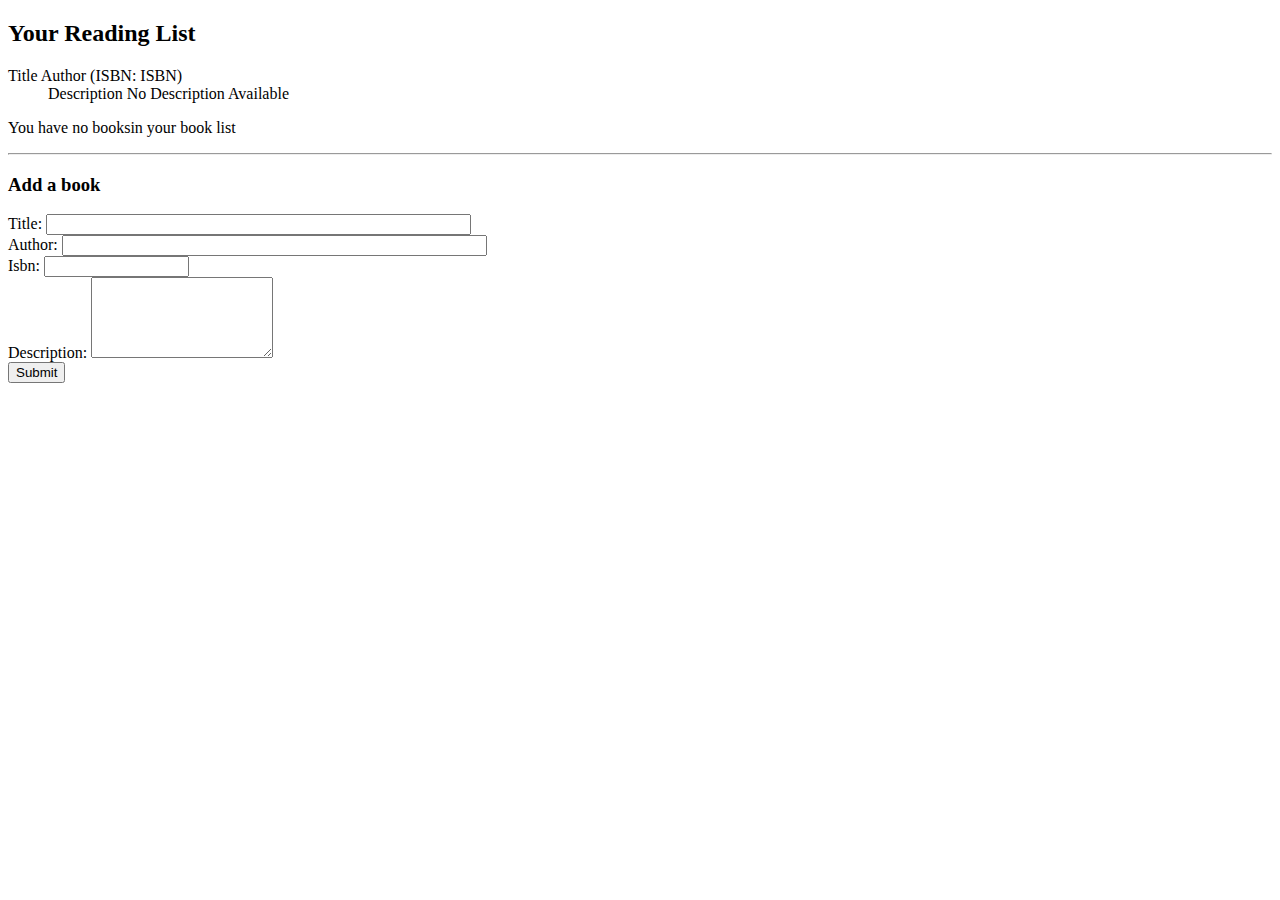
<file: src/main/resources/templates/readingList.html>
<!DOCTYPE html>
<html xmlns="http://www.w3.org/1999/xhtml" xmlns:th="http://www.thymeleaf.org">
<head>
    <meta charset="UTF-8">
    <title>Reading List</title>

    <link rel="stylesheet" th:href="@{/css/style.css}"></link>
</head>
<body>
<h2>Your Reading List</h2>
<div th:unless="${#lists.isEmpty(books)}">
    <dl th:each="book : ${books}">
        <dt class="bookHeadline">
            <span th:text="${book.title}">Title</span>
            <span th:text="${book.author}">Author</span>
            (ISBN: <span th:text="${book.isbn}">ISBN</span>)
        </dt>
        <dd class="bookDescription">
            <span th:if="${book.description}">Description</span>
            <span th:if="${book.description eq null}">No Description Available</span>
        </dd>
    </dl>
</div>
<div th:if="${#lists.isEmpty(books)}">
    <p>You have no booksin your book list</p>
</div>
<hr/>

<h3>Add a book</h3>
<form method="post">
    <label for="title">Title:</label>
    <input type="text" name="title" size="50"></input><br/>
    <label for="author">Author:</label>
    <input type="text" name="author" size="50"></input><br/>
    <label for="isbn">Isbn:</label>
    <input type="text" name="isbn" size="15"></input><br/>
    <label for="description">Description:</label>
    <textarea type="text" name="description" size="80" rows="5"></textarea><br/>
    <input type="submit"/>
</form>
</body>
</html>
</file>
